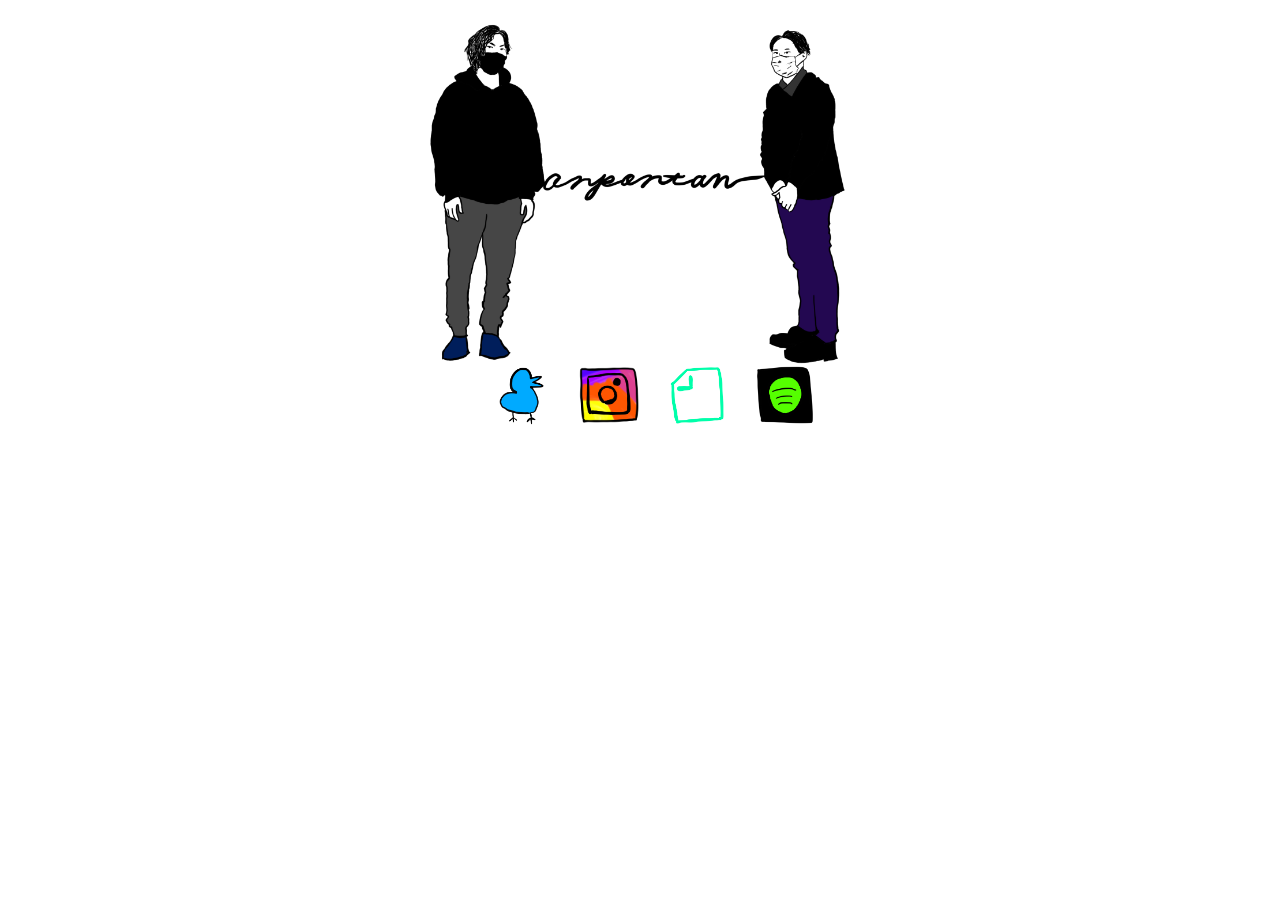
<file: views/index.html>
<!DOCTYPE html>
<html lang='en'>
<head>
    <meta charset='UTF-8'>
    <meta name="viewport" content="width=device-width,initial-scale=1.0,minimum-scale=1.0">
    <script src="../static/script.js" defer></script>
    <link rel="stylesheet" href="../static/style.css">
    <title>anpontan radio</title>
</head>
<body>
    <section id="body">
        <img src="../img/anpontan.png" style="display: block; margin: auto;" width="40%" height="40%">
        <ul style="list-style: none; display: flex; justify-content: center; margin: 0 auto;">
            <li><a href="https://twitter.com/anpontan_radio" target="_blank"><img src="../img/tw.png" width="60" height="60" alt=""></a></li>
            <li style="font-size: 42px;"><br><a href="https://twitter.com/anpontan_radio"></a></li>
    
            <li><a href="https://www.instagram.com/anpontanradio/" target="_blank"><img src="../img/insta.png" width="60" height="60" alt=""></a></li>
            <li style="font-size: 42px;"><br><a href="https://www.instagram.com/anpontanradio/"></a></li>
    
            <li><a href="https://note.com/anpontanradio" target="_blank"><img src="../img/note.png" width="60" height="60" alt=""></a></li>
            <li style="font-size: 42px;"><br><a href="https://note.com/anpontanradio"></a></li>
            
            <li><a href="https://open.spotify.com/show/52bux7U9jLRyZElN0tIk4Q?si=a1b2528dc5da48e4" target="_blank"><img src="../img/spotify.png" width="60" height="60" alt=""></a></li>
            <li style="font-size: 42px;"><br><a href="https://open.spotify.com/show/52bux7U9jLRyZElN0tIk4Q?si=a1b2528dc5da48e4"></a></li>
        </ul>

    </section>
</body>
</html>
</file>
<file: static/style.css>
#canvas { position:fixed; top: 0; left: 0; width: 100%; height: 100%;}

li {
    margin-left: 7px;
    margin-right: 7px;
}
</file>
